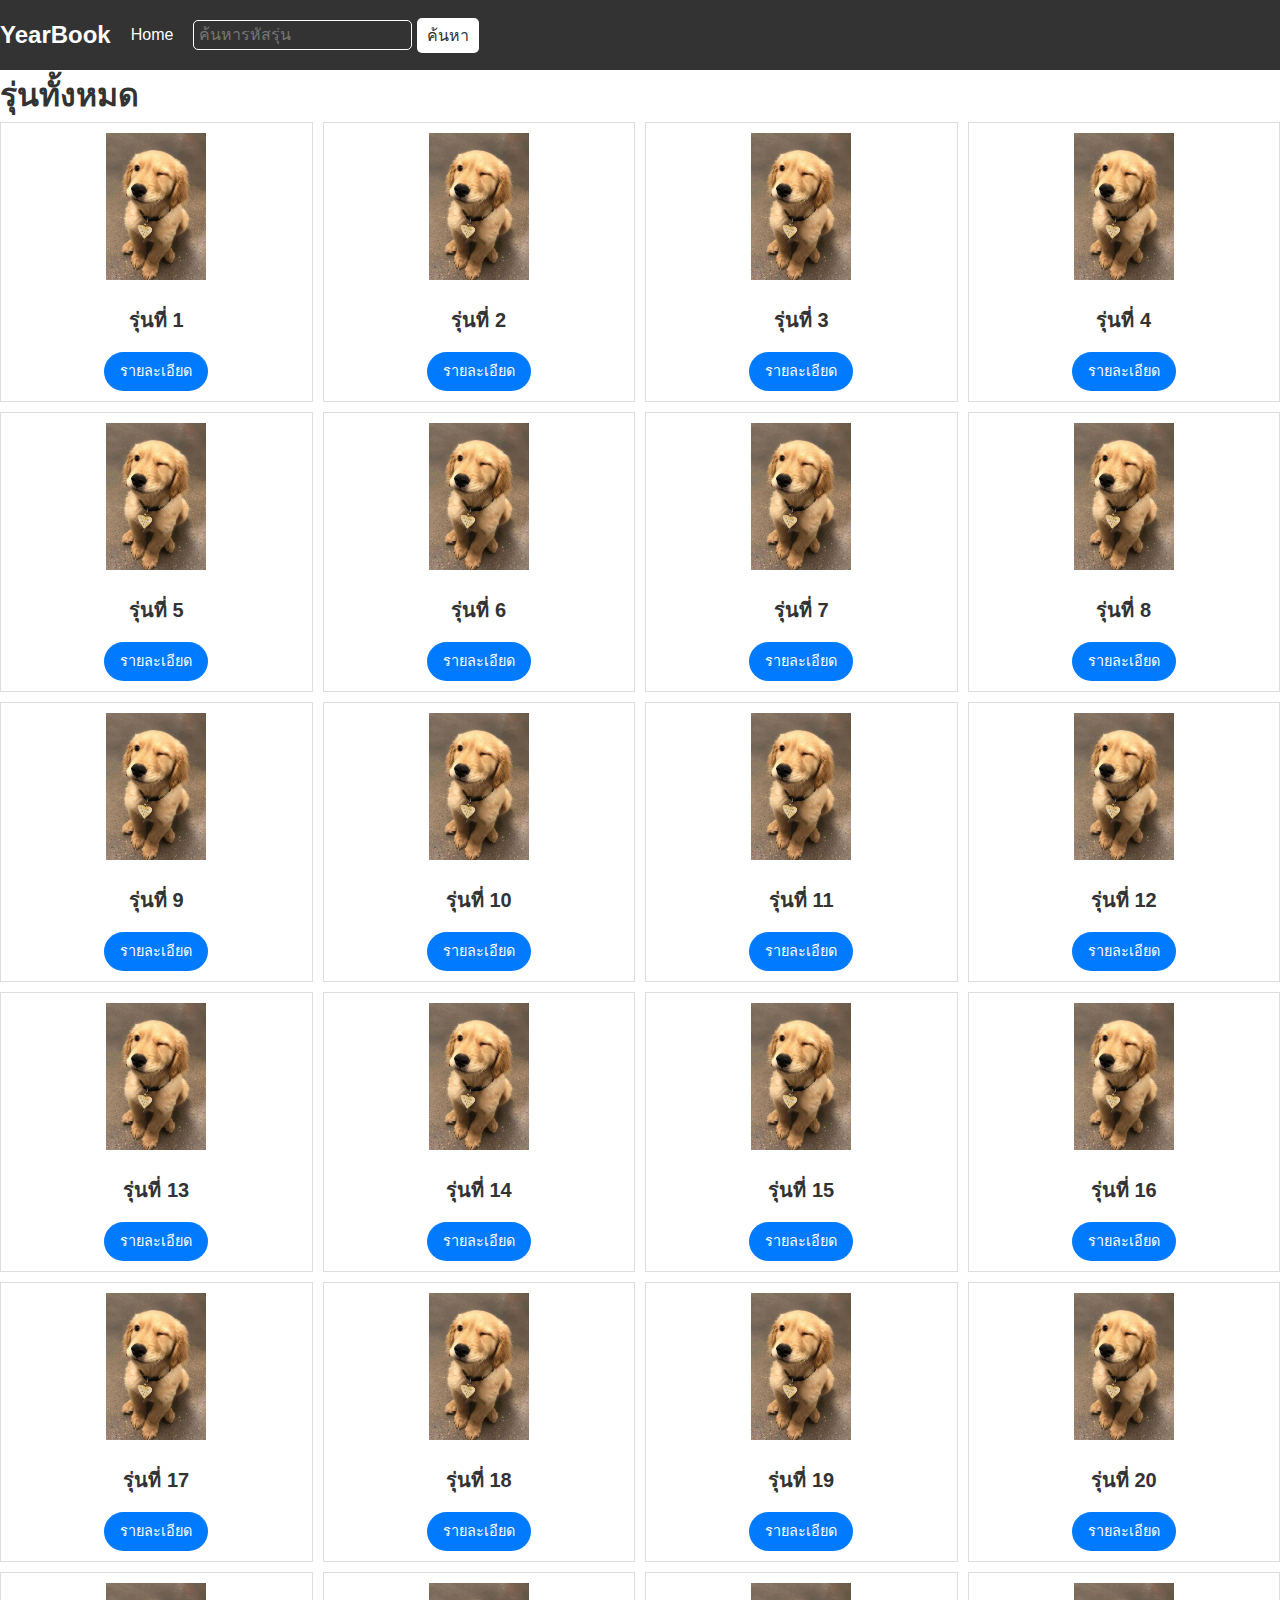
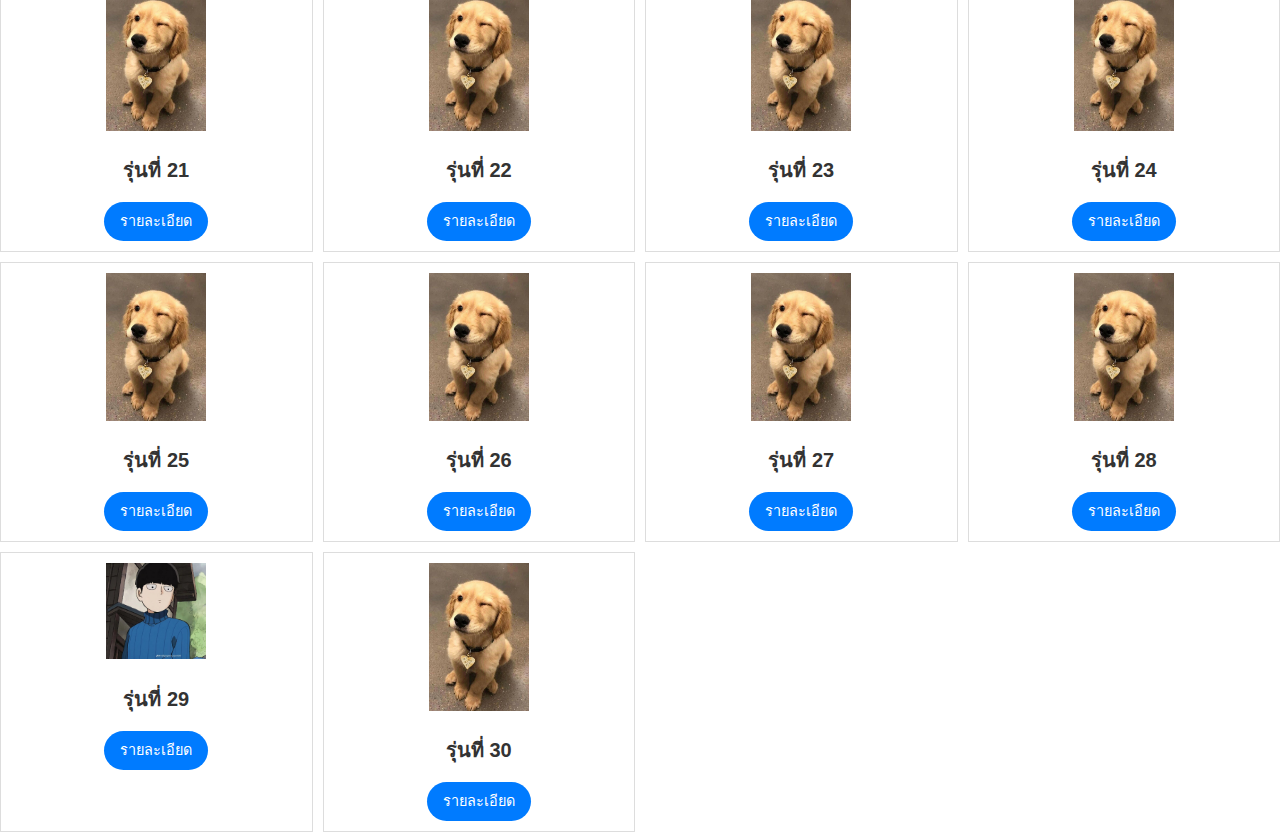
<file: index.html>
<!DOCTYPE html>
<html lang="en">
<head>
    <meta charset="UTF-8">
    <meta name="viewport" content="width=device-width, initial-scale=1.0">
    <title>Website_Yearbook</title>
    <link rel="stylesheet" href="css/style1.css">
</head>
<body>
    <nav>
        <div class="container">
            <div class="nav-con">
                <div class="logo">
                    <a href="index.html">YearBook</a>
                </div>
                <ul class="Menu">
                    <li><a href="index.html">Home</a></li>
                    <li class="search">
                        <form id="searchForm" action="#" method="get">
                            <input type="text" name="studentID" placeholder="ค้นหารหัสรุ่น" id="searchInput">
                            <button type="submit">ค้นหา</button>
                        </form>
                    </li>
                </ul>
            </div>
        </div>
    </nav>
    <script>
        document.getElementById('searchForm').addEventListener('submit', function(event) {
            event.preventDefault(); 
    
            const input = document.getElementById('searchInput');
            const query = input.value.trim(); 
    
            if (query === '29') {
                window.location.href = 'index2.html'; 
            } else {
                alert('ไม่พบข้อมูล'); 
            }
        });
    </script>
    
    <section class="blog">
        <div class="container">
            <div class="blog-title">
                <h1>รุ่นทั้งหมด</h1>
            </div>
            <div class="blog-con" id="blogContainer">
                
            </div>
        </div>
    </section>
    
    <script>
        const container = document.getElementById('blogContainer');
    
        for (let i = 1; i <= 30; i++) {
            const blogItem = document.createElement('div');
            blogItem.classList.add('blog-item');
    
            if (i === 29) {
                blogItem.innerHTML = `
                    <img src="person1.jpg" alt="รุ่นที่ ${i}">
                    <h3>รุ่นที่ ${i}</h3>
                    <a href="index2.html" class="blog-btn">รายละเอียด</a>
                `;
            } else {
                blogItem.innerHTML = `
                    <img src="dog2.jpg" alt="รุ่นที่ ${i}">
                    <h3>รุ่นที่ ${i}</h3>
                    <a href="index2.html" class="blog-btn">รายละเอียด</a>
                `;
            }
    
            container.appendChild(blogItem);
        }
    </script>
</body>
</html>
</file>
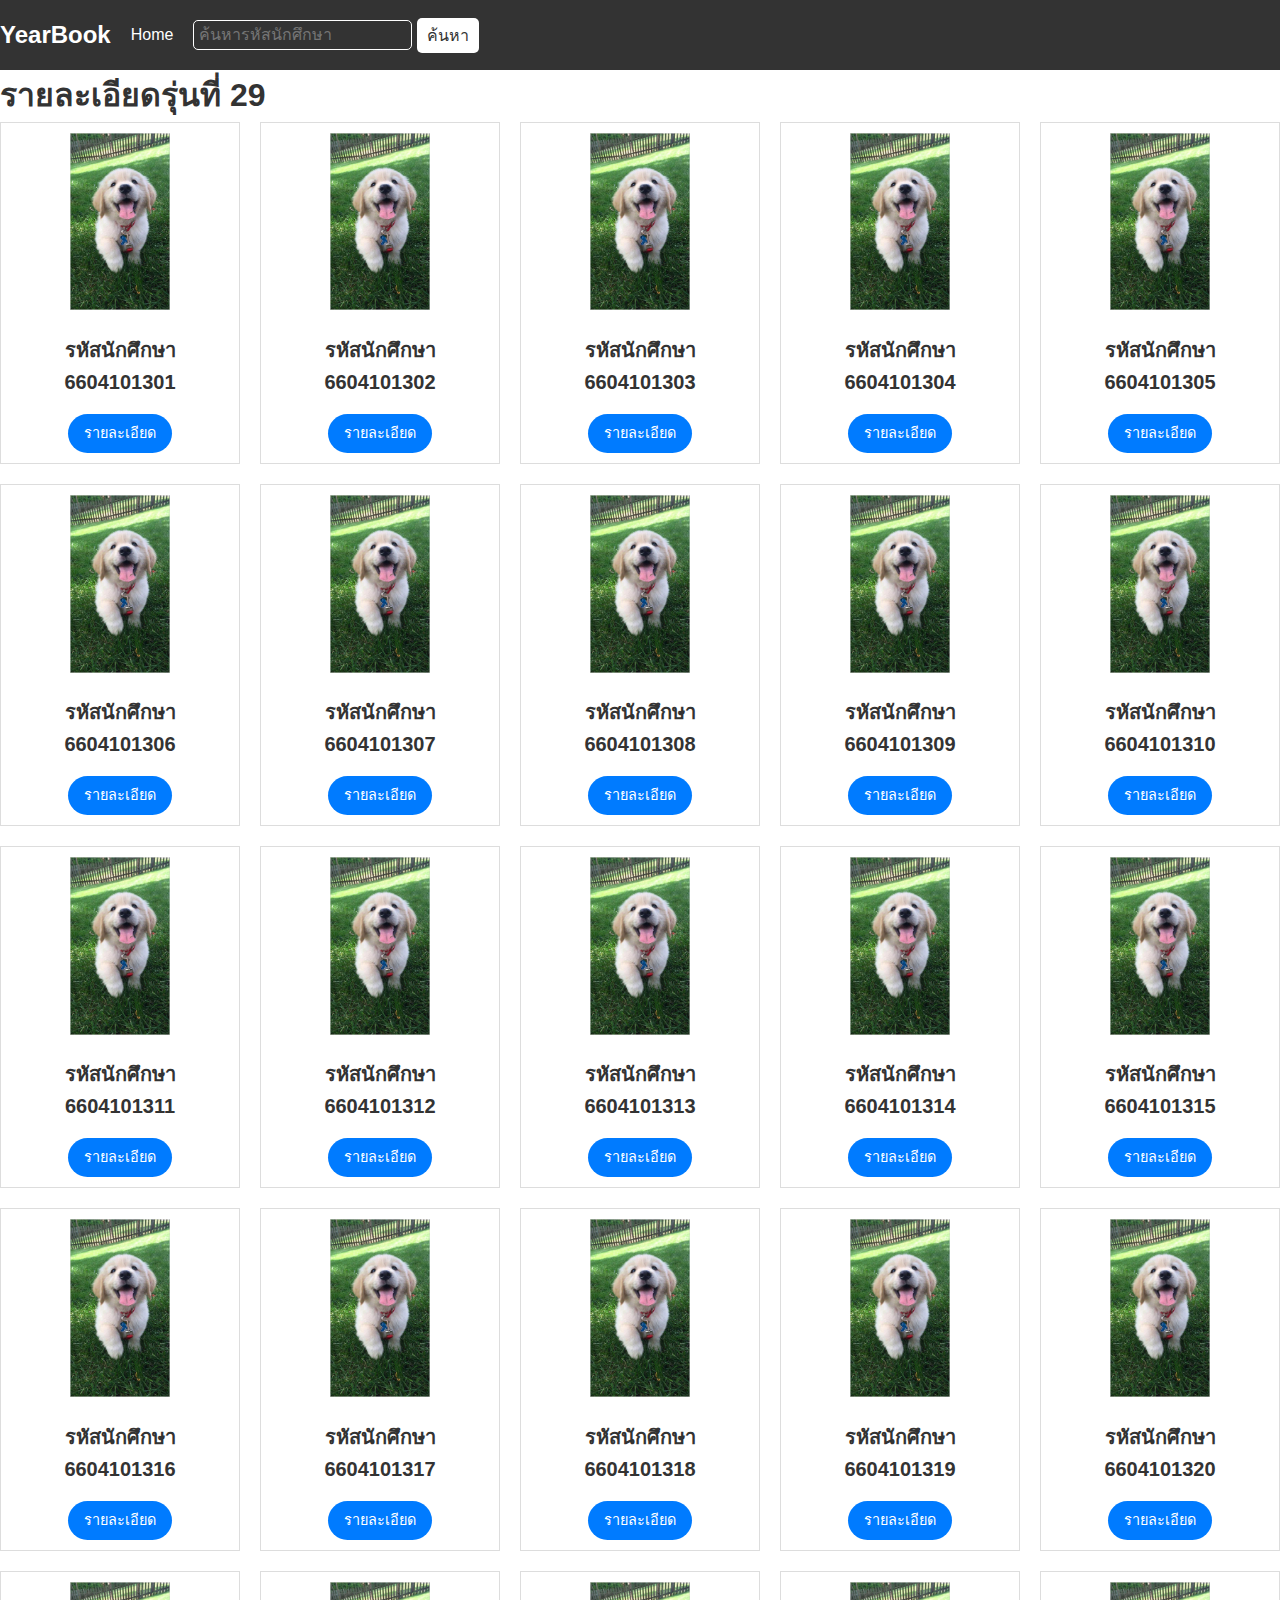
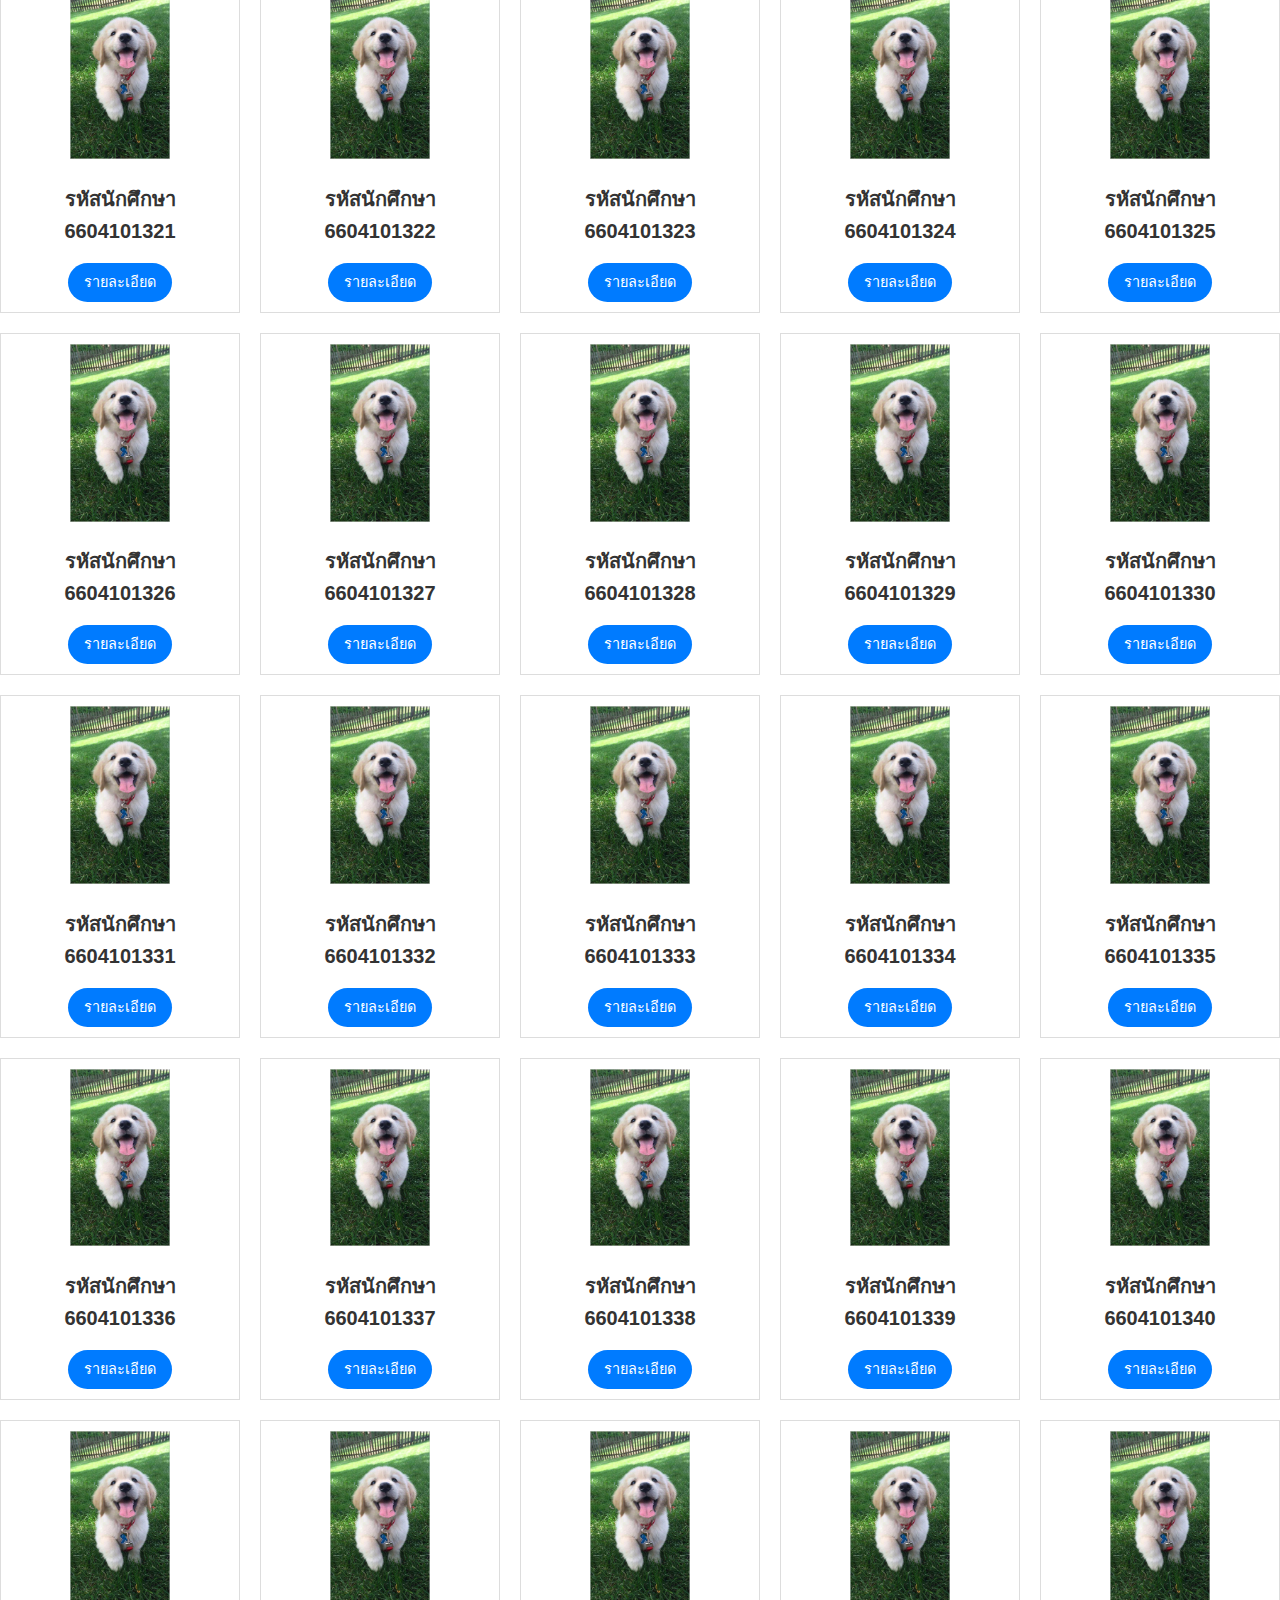
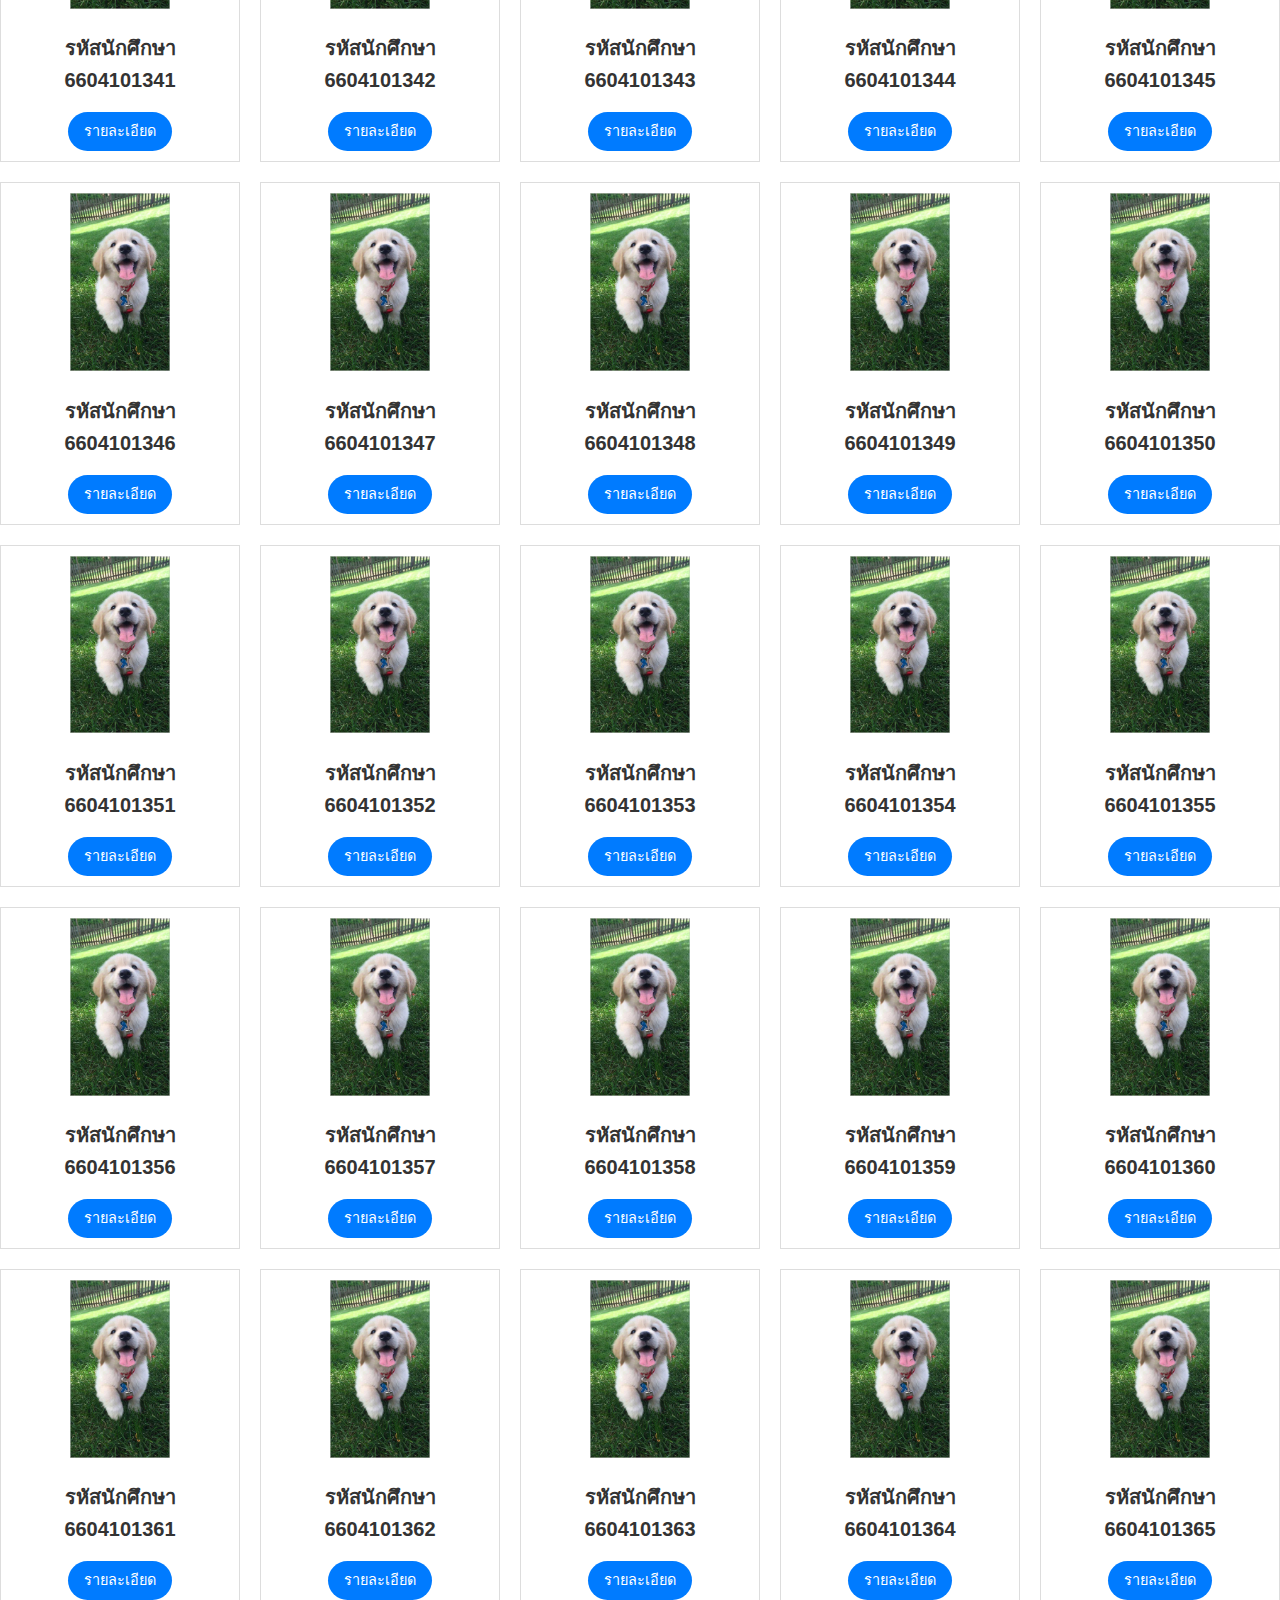
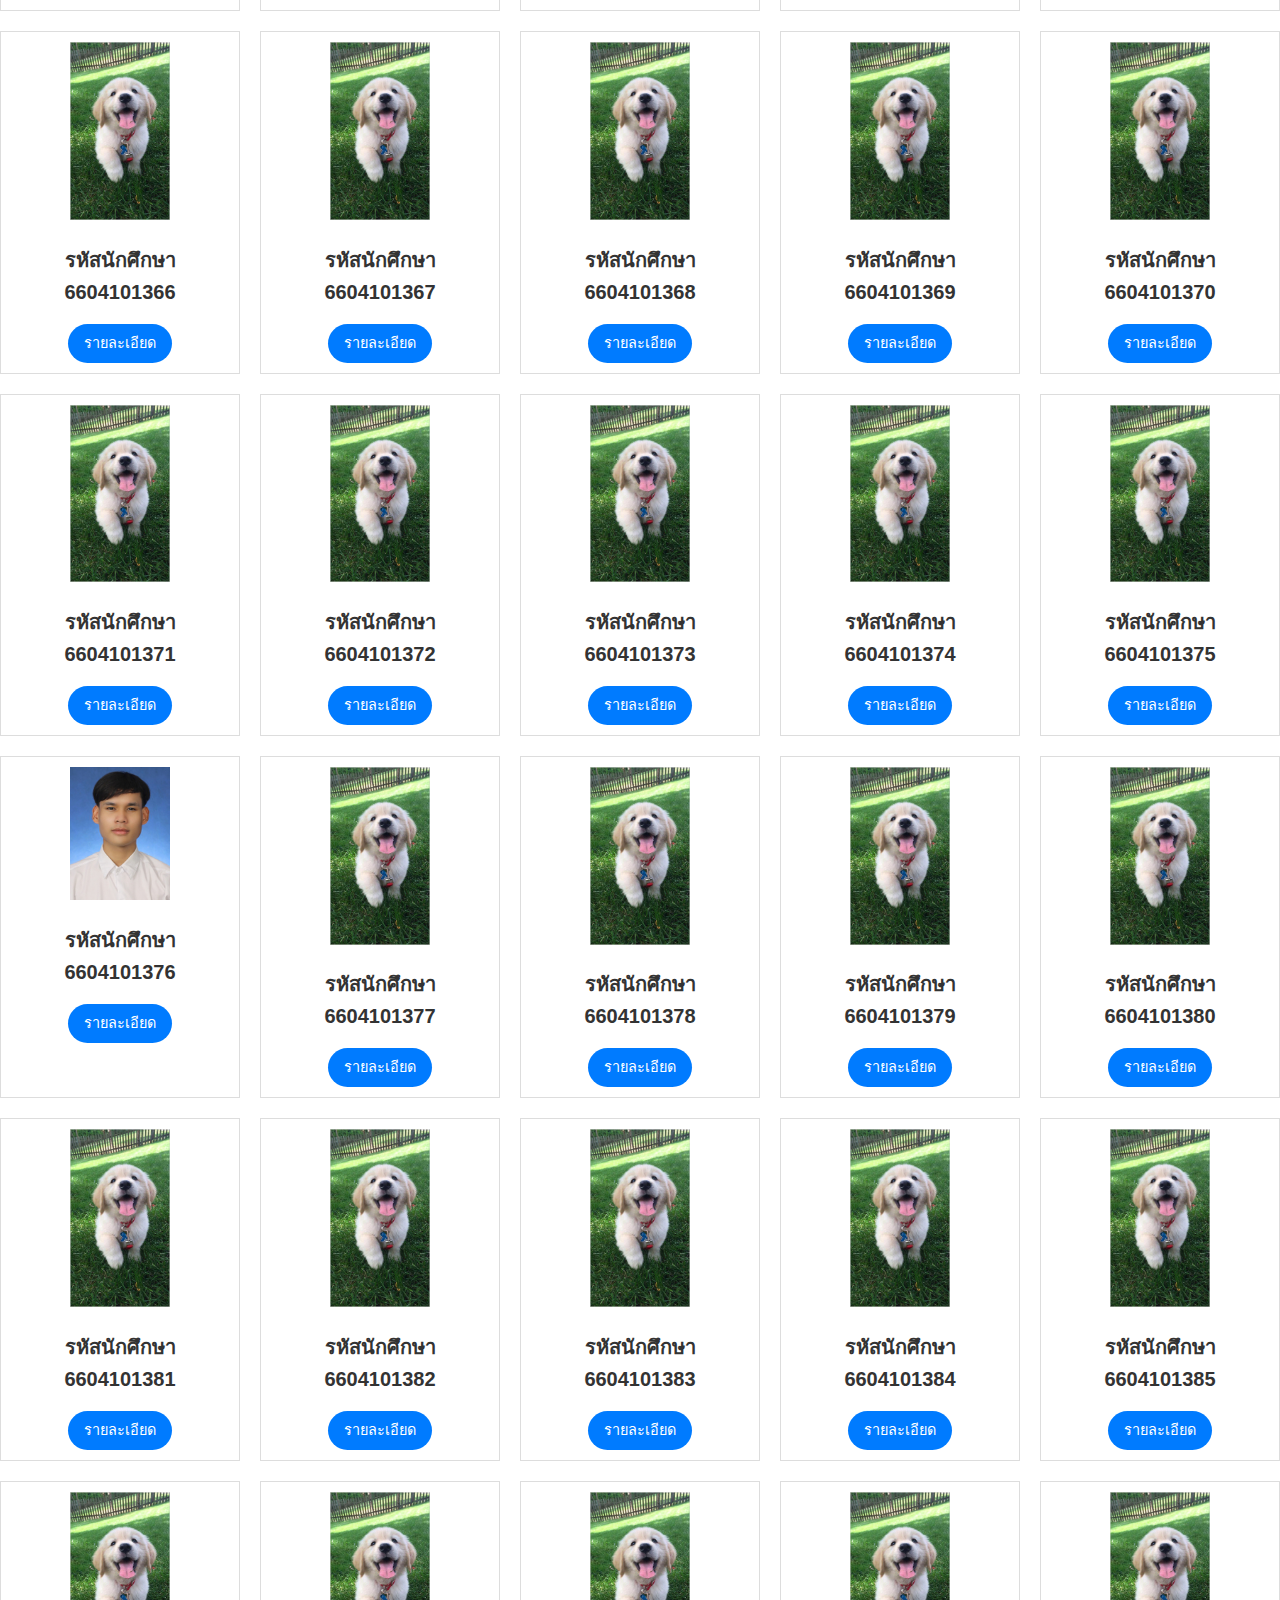
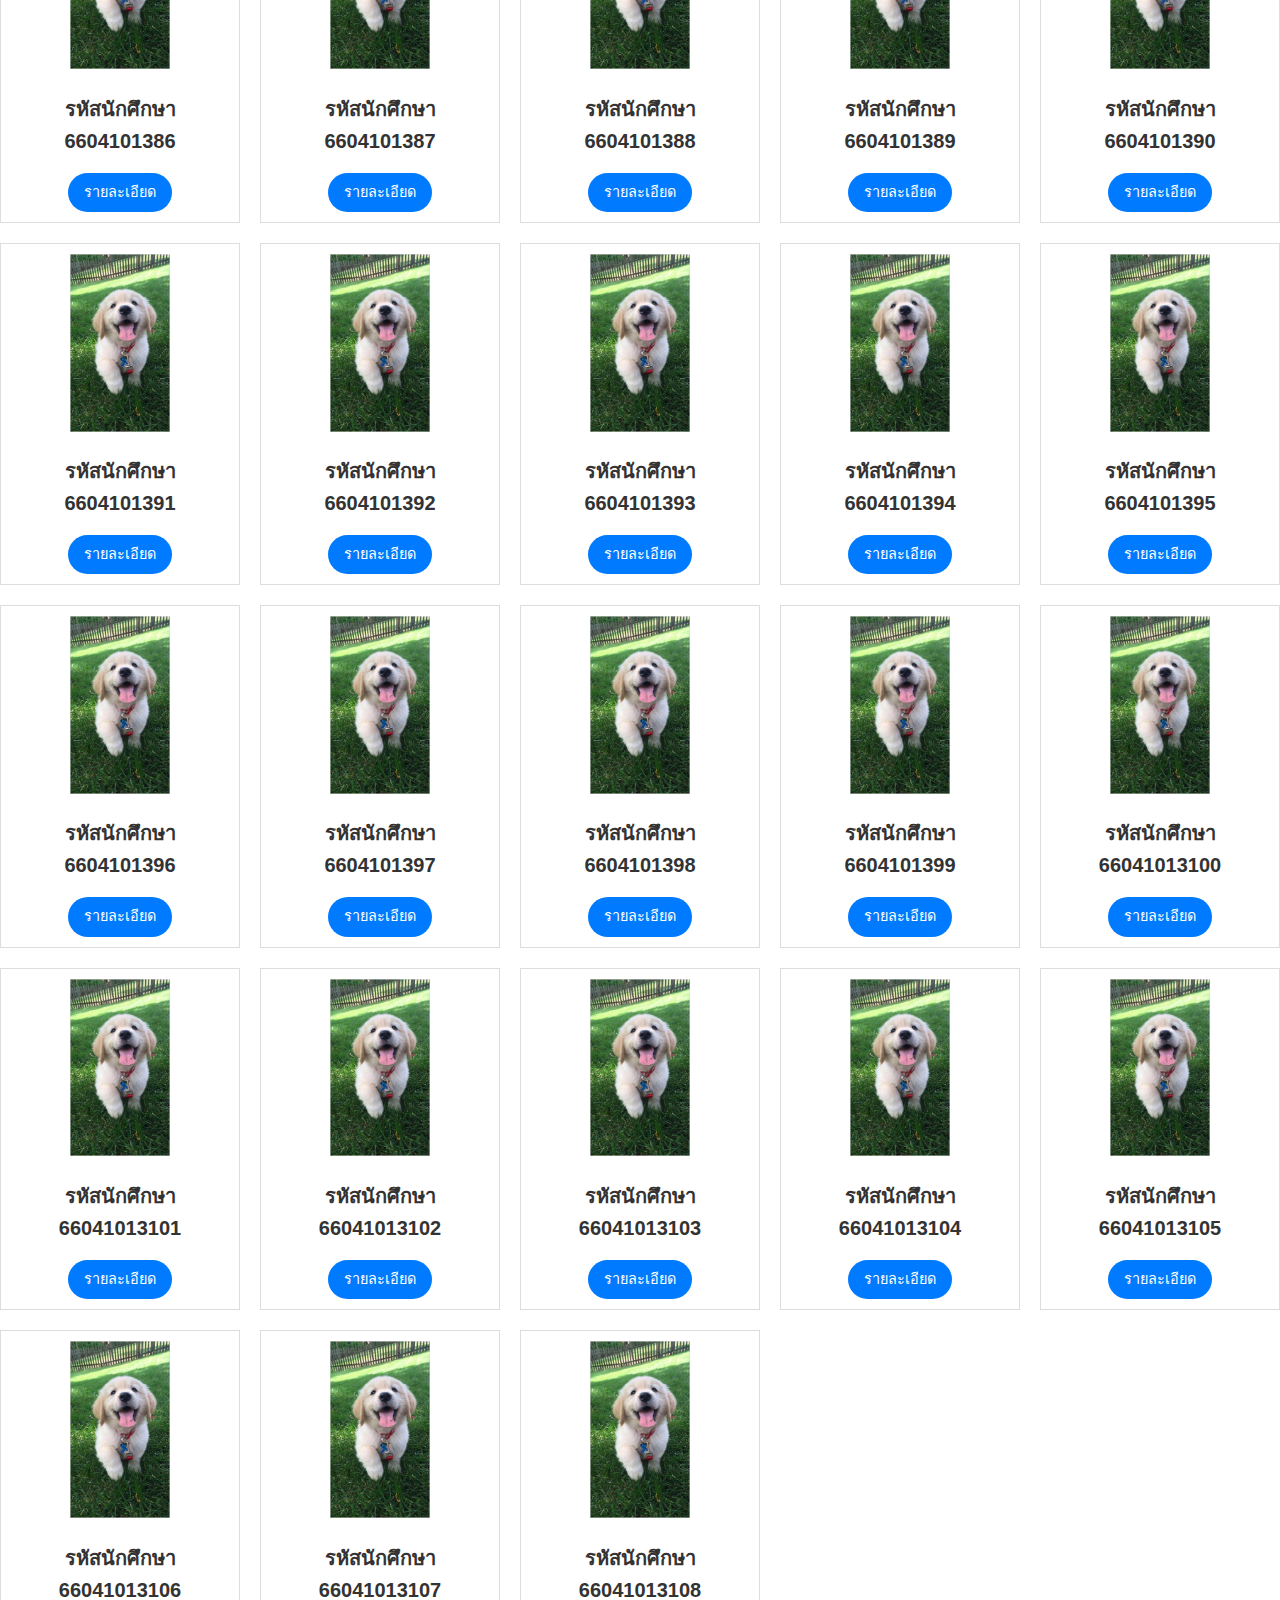
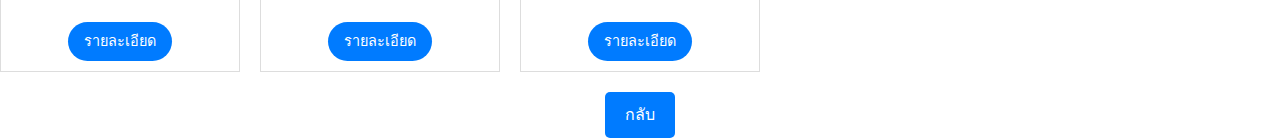
<file: index2.html>
<!DOCTYPE html>
<html lang="en">
<head>
    <meta charset="UTF-8">
    <meta name="viewport" content="width=device-width, initial-scale=1.0">
    <title>Website_Yearbook</title>
    <link rel="stylesheet" href="css/style1.css">
</head>
<body>
    <nav>
        <div class="container">
            <div class="nav-con">
                <div class="logo">
                    <a href="index.html">YearBook</a>
                </div>
                <ul class="Menu">
                    <li><a href="index.html">Home</a></li>
                    <li class="search">
                        <form id="searchForm" action="#" method="get">
                            <input type="text" name="studentID" placeholder="ค้นหารหัสนักศึกษา" id="searchInput">
                            <button type="submit">ค้นหา</button>
                        </form>
                    </li>
                </ul>
            </div>
        </div>
    </nav>
    <script>
        document.getElementById('searchForm').addEventListener('submit', function(event) {
            event.preventDefault(); 
    
            const input = document.getElementById('searchInput');
            const query = input.value.trim(); 
    
            if (query === '6604101376') {
                window.location.href = 'index3.html'; 
            } else {
                alert('ไม่พบข้อมูล'); 
            }
        });
    </script>
    
    
     
    <section class="blog">
        <div class="container">
            <div class="blog-title">
                <h1>รายละเอียดรุ่นที่ 29 </h1>
            </div>
            <div class="blog-con" id="blogContainer">
            </div>
            <div class="back-btn-container">
                <a href="index.html" class="back-btn">กลับ</a>
            </div>
        </div>
    </section>
    
    <script>
        const container = document.getElementById('blogContainer');
    
        for (let i = 1; i <= 108; i++) {
            const blogItem = document.createElement('div');
            blogItem.classList.add('blog-item');
    
            let studentID = '66041013' + String(i).padStart(2, '0'); 
    
            blogItem.innerHTML = `
                <img src="${studentID === '6604101376' ? 'woradech.jpg' : 'dog3.jpg'}" alt="Profile picture of student ID ${studentID}">
                <h3>รหัสนักศึกษา ${studentID}</h3>
                <a href="index3.html" class="blog-btn">รายละเอียด</a>
            `;
    
            container.appendChild(blogItem);
        }
    </script>
    
    
    <style>
        .blog-con {
            display: grid;
            grid-template-columns: repeat(5, 1fr); 
            gap: 20px; 
        }
    
        .blog-item {
            border: 1px solid #ddd;
            padding: 10px;
            text-align: center;
        }
    
        .blog-item img {
            width: 100%; 
            height: auto; 
        }
    
        .back-btn-container {
            margin-top: 20px;
            text-align: center;
        }
    
        .back-btn {
            display: inline-block;
            padding: 10px 20px;
            background-color: #007bff;
            color: white;
            text-decoration: none;
            border-radius: 5px;
            font-size: 16px;
        }
    
        .back-btn:hover {
            background-color: #0056b3;
        }
    </style>
</body>
</html>
</file>
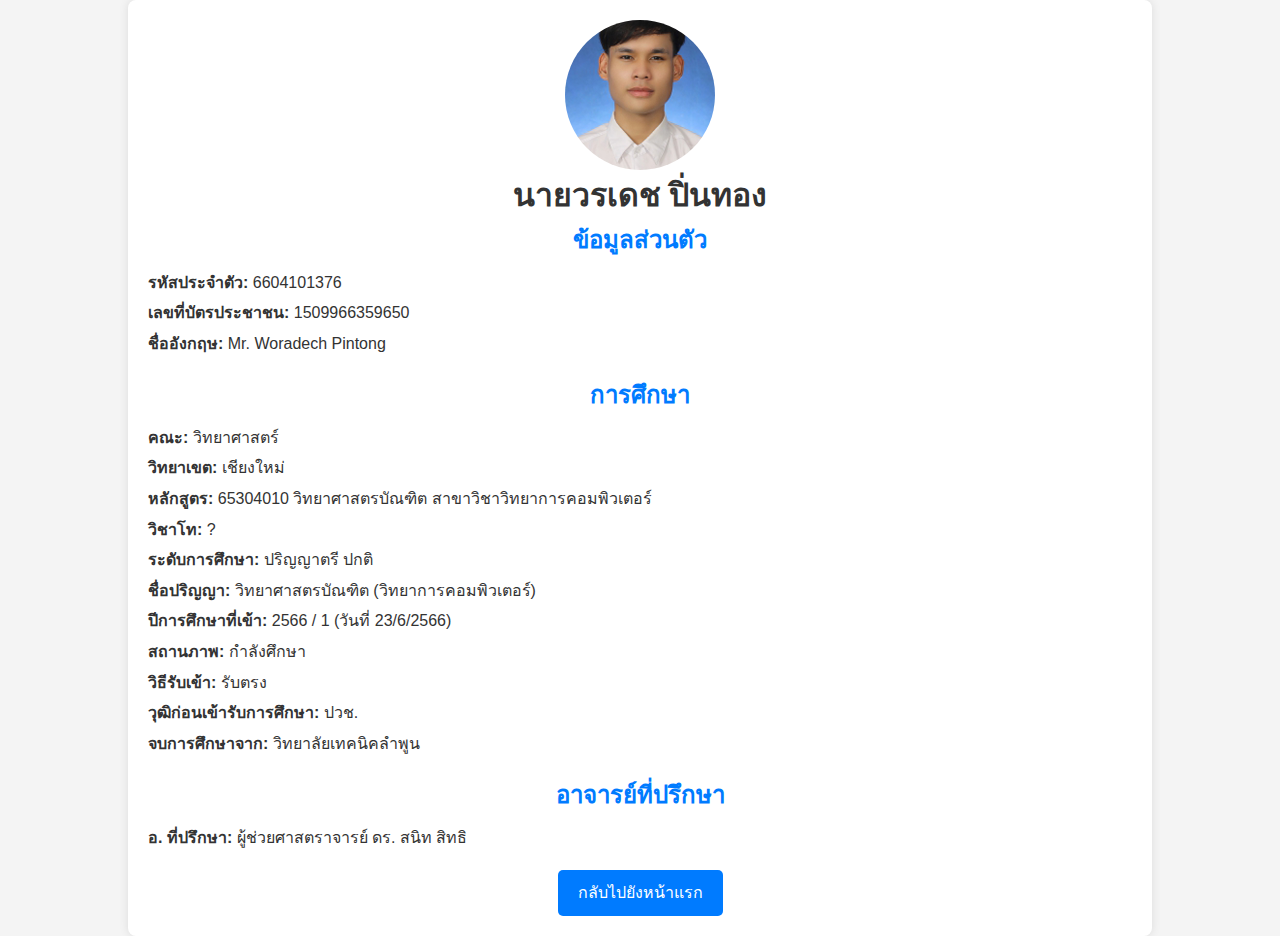
<file: index3.html>
<!DOCTYPE html>
<html lang="en">
<head>
    <meta charset="UTF-8">
    <meta name="viewport" content="width=device-width, initial-scale=1.0">
    <title>แนะนำตัวเอง - นายวรเดช ปิ่นทอง</title>
    <link rel="stylesheet" href="css/style1.css">
    <style>
        body {
            font-family: Arial, sans-serif;
            line-height: 1.6;
            color: #333;
            background-color: #f4f4f4;
            margin: 0;
            padding: 0;
        }

        .container {
            width: 80%;
            margin: 0 auto;
            padding: 20px;
            background: #fff;
            border-radius: 8px;
            box-shadow: 0 0 10px rgba(0,0,0,0.1);
        }

        .profile-img {
            display: block;
            width: 150px;
            height: 150px;
            border-radius: 50%;
            margin: 0 auto;
            object-fit: cover;
        }

        h1, h2 {
            text-align: center;
        }

        .section {
            margin-bottom: 20px;
        }

        .section h2 {
            margin-bottom: 10px;
            font-size: 1.5rem;
            color: #007bff;
        }

        .section p {
            margin: 5px 0;
        }

        .back-btn-container {
            text-align: center;
        }

        .back-btn {
            display: inline-block;
            padding: 10px 20px;
            background-color: #007bff;
            color: white;
            text-decoration: none;
            border-radius: 5px;
            font-size: 16px;
        }

        .back-btn:hover {
            background-color: #0056b3;
        }
    </style>
</head>
<body>
    <div class="container">
        <img src="woradech.jpg" alt="Profile Picture" class="profile-img">
        <h1>นายวรเดช ปิ่นทอง</h1>
        
        <div class="section">
            <h2>ข้อมูลส่วนตัว</h2>
            <p><strong>รหัสประจำตัว:</strong> 6604101376</p>
            <p><strong>เลขที่บัตรประชาชน:</strong> 1509966359650</p>
            <p><strong>ชื่ออังกฤษ:</strong> Mr. Woradech Pintong</p>
        </div>

        <div class="section">
            <h2>การศึกษา</h2>
            <p><strong>คณะ:</strong> วิทยาศาสตร์</p>
            <p><strong>วิทยาเขต:</strong> เชียงใหม่</p>
            <p><strong>หลักสูตร:</strong> 65304010 วิทยาศาสตรบัณฑิต สาขาวิชาวิทยาการคอมพิวเตอร์</p>
            <p><strong>วิชาโท:</strong> ?</p>
            <p><strong>ระดับการศึกษา:</strong> ปริญญาตรี ปกติ</p>
            <p><strong>ชื่อปริญญา:</strong> วิทยาศาสตรบัณฑิต (วิทยาการคอมพิวเตอร์)</p>
            <p><strong>ปีการศึกษาที่เข้า:</strong> 2566 / 1 (วันที่ 23/6/2566)</p>
            <p><strong>สถานภาพ:</strong> กำลังศึกษา</p>
            <p><strong>วิธีรับเข้า:</strong> รับตรง</p>
            <p><strong>วุฒิก่อนเข้ารับการศึกษา:</strong> ปวช.</p>
            <p><strong>จบการศึกษาจาก:</strong> วิทยาลัยเทคนิคลำพูน</p>
        </div>

        <div class="section">
            <h2>อาจารย์ที่ปรึกษา</h2>
            <p><strong>อ. ที่ปรึกษา:</strong> ผู้ช่วยศาสตราจารย์ ดร. สนิท สิทธิ</p>
        </div>

        <div class="back-btn-container">
            <a href="index.html" class="back-btn">กลับไปยังหน้าแรก</a>
        </div>
    </div>
</body>
</html>
</file>
<file: css/style1.css>
* {
    margin: 0;
    padding: 0;
    box-sizing: border-box;
}

body {
    font-family: Arial, sans-serif;
    line-height: 1.6;
    color: #333;
}

nav {
    background: #333;
    color: #fff;
    padding: 1rem 0;
}

nav .Container {
    width: 80%;
    margin: 0 auto;
    display: flex;
    align-items: center;
    justify-content: space-between;
}

.nav-con {
    display: flex;
    align-items: center;
}

.logo a {
    color: #fff;
    font-size: 1.5rem;
    text-decoration: none;
    font-weight: bold;
}

ul.Menu {
    list-style: none;
    display: flex;
    align-items: center; 
}

ul.Menu li {
    margin-left: 20px;
    position: relative; 
}
ul.Menu .search form {
    display: flex;
    align-items: center;
}
ul.Menu .search input {
    padding: 5px;
    font-size: 1rem;
    border: 1px solid #fff;
    border-radius: 5px;
    background-color: transparent;
    color: #fff;
}

ul.Menu .search button {
    padding: 5px 10px;
    border: none;
    background-color: #fff;
    color: #333;
    border-radius: 5px;
    cursor: pointer;
    font-size: 1rem;
    margin-left: 5px;
}

ul.Menu .search button:hover {
    background-color: #ddd;
}
ul.Menu li a {
    color: #fff;
    text-decoration: none;
    font-size: 1rem;
}

.hero {
    background: url('your-hero-image.jpg') no-repeat center center/cover; 
    color: #fff;
    padding: 2rem 2;
    text-align: center;
}

.hero-info {
    max-width: 500px;
    margin: 0 auto;
    padding: 3rem;
    background: rgba(0, 0, 0, 0.5); 
    border-radius: 10px;
}

.hero-info h3 {
    font-size: 2rem;
    margin-bottom: 1rem;
}

.hero-info p {
    font-size: 1.2rem;
    margin-bottom: 2rem;
}

.hero-btn {
    display: inline-block;
    background-color: #ff5722;
    color: #fff;
    padding: 0.75rem 1.5rem;
    border-radius: 25px;
    text-decoration: none;
    font-size: 1rem;
    transition: background 0.3s ease;
}

.hero-btn:hover {
    background-color: #e64a19;
}
.blog-con {
    display: grid;
    grid-template-columns: repeat(4, 1fr); 
    gap: 10px; 
}

.blog-item {
    border: 1px solid #ddd;
    padding: 10px;
    text-align: center;
    min-width: 120px; 
    width: 100%; 
    box-sizing: border-box;
}

.blog-item:hover {
    transform: translateY(-10px); 
    box-shadow: 0 6px 12px rgba(0, 0, 0, 0.2);
}

.blog-item img {
    max-width: 100px; 
    height: auto; 
}


.blog-item h3 {
    margin: 1rem 0;
    font-size: 1.25rem;
}

.blog-item a {
    display: inline-block;
    color: #fff;
    background-color: #007bff;
    padding: 0.5rem 1rem;
    text-decoration: none;
    border-radius: 25px;
    font-size: 0.9rem;
    transition: background 0.3s ease;
}

.blog-item a:hover {
    background-color: #0056b3;
}
.back-btn-container {
    margin-top: 20px;
    text-align: center;
}

.back-btn {
    display: inline-block;
    padding: 10px 20px;
    background-color: #007bff;
    color: #fff;
    text-decoration: none;
    border-radius: 25px;
    font-size: 16px;
    transition: background 0.3s ease;
}

.back-btn:hover {
    background-color: #0056b3;
}
@media (max-width: 768px) {
    .blog-con {
        grid-template-columns: repeat(auto-fill, minmax(200px, 1fr));
    }

    .hero-info {
        padding: 1.5rem;
    }

    .hero-info h3 {
        font-size: 2rem;
    }

    .hero-info p {
        font-size: 1rem;
    }

    .hero-btn {
        font-size: 0.9rem;
        padding: 0.5rem 1rem;
    }
}
</file>
